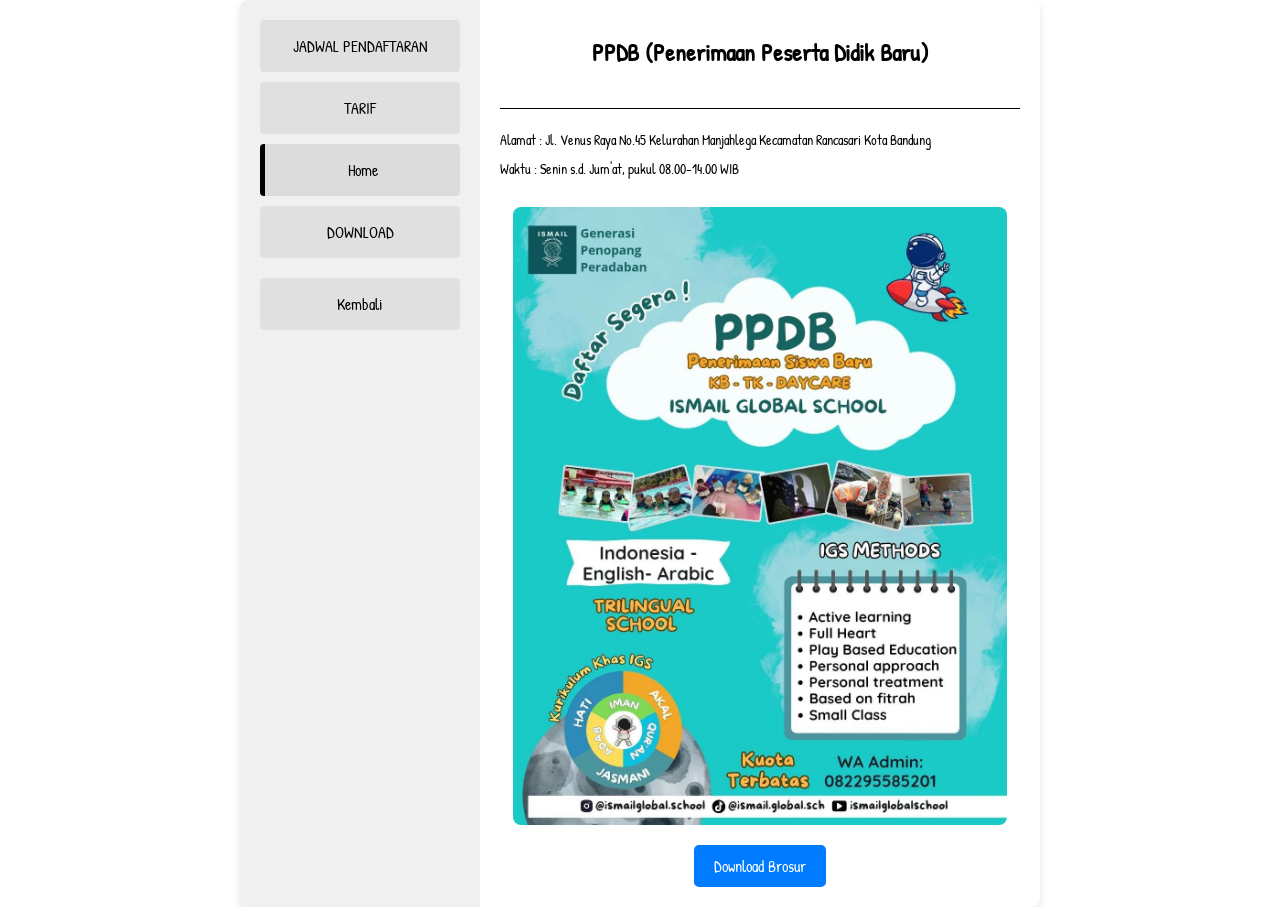
<file: pendaftran.html>
<!DOCTYPE html>
<html lang="id">
<head>
    <meta charset="UTF-8">
    <meta name="viewport" content="width=device-width, initial-scale=1.0">
    <title>PPDB (Penerimaan Peserta Didik Baru)</title>
    <link href="https://cdnjs.cloudflare.com/ajax/libs/font-awesome/5.15.3/css/all.min.css" rel="stylesheet">
    <link href="https://fonts.googleapis.com/css2?family=Patrick+Hand&display=swap" rel="stylesheet">
    <style>
        body {
            font-family: 'Patrick Hand', cursive;
            margin: 0;
            padding: 0;
            display: flex;
            justify-content: center;
            align-items: center;
            min-height: 100vh;
            background-color: #fff;
        }
        .container {
            display: flex;
            flex-direction: row;
            width: 90%;
            max-width: 800px;
            height: 100%;
            min-height: 100vh;
            box-shadow: 0 4px 8px rgba(0, 0, 0, 0.1);
            border-radius: 8px;
            overflow: hidden;
        }
        .sidebar {
            width: 30%;
            background-color: #f0f0f0;
            padding: 20px;
            box-sizing: border-box;
        }
        .sidebar div {
            background-color: #e0e0e0;
            padding: 15px;
            margin-bottom: 10px;
            text-align: center;
            font-size: 16px;
            border-radius: 4px;
            cursor: pointer;
            transition: all 0.3s ease;
        }
        .sidebar div:hover {
            background-color: #d6d6d6;
        }
        .sidebar div.active {
            border-left: 5px solid #000;
            background-color: #dcdcdc;
        }
        .content {
            width: 70%;
            padding: 20px;
            box-sizing: border-box;
            display: flex;
            flex-direction: column;
            justify-content: flex-start;
        }
        .content h1 {
            font-size: 24px;
            text-align: center;
            margin-bottom: 20px;
        }
        .content hr {
            border: 0;
            height: 1px;
            background: #000;
            margin: 20px 0;
        }
        .content ul {
            list-style-type: none;
            padding: 0;
            margin: 0 0 20px 0;
        }
        .content ul li {
            font-size: 14px;
            margin-bottom: 8px;
            line-height: 1.5;
        }
        .flyer {
            flex-grow: 1;
            display: flex;
            flex-direction: column;
            justify-content: center;
            align-items: center;
        }
        .flyer img {
            width: 95%;
            height: auto;
            max-height: 100%;
            border-radius: 8px;
            margin-bottom: 20px;
        }
        .flyer a {
            text-decoration: none;
            font-size: 16px;
            color: #fff;
            background-color: #007bff;
            padding: 10px 20px;
            border-radius: 5px;
            transition: background-color 0.3s ease;
        }
        .flyer a:hover {
            background-color: #0056b3;
        }
        .back-button {
            text-align: center;
            margin-top: 20px;
        }
        .back-button a {
            text-decoration: none;
            font-size: 16px;
            color: #000000;
            padding: 10px 20px;
            border-radius: 5px;
            transition: background-color 0.3s ease;
        }
        .back-button a:hover {
            background-color: #ff000023;
        }
    </style>
    <script>
        function showSchedule() {
            alert('Jadwal Pendaftaran: 1 Januari - 31 Maret 2025');
        }

        function showFees() {
            alert('Biaya pendaftaran: Rp500.000, Biaya bulanan: Rp1.000.000');
        }

        function scrollToTop() {
            window.scrollTo({ top: 0, behavior: 'smooth' });
        }

        function downloadForm() {
            window.location.href = 'Img/DAFTAR.jpeg';
        }
    </script>
</head>
<body>
    <div class="container">
        <div class="sidebar">
            <div onclick="showSchedule()">JADWAL PENDAFTARAN</div>
            <div onclick="showFees()">TARIF</div>
            <div class="active" onclick="scrollToTop()">Home</div>
            <div onclick="downloadForm()">DOWNLOAD</div>
            <!-- Back to Main Web Button added here -->
            <div class="back-button">
                <a href="index.html">Kembali</a>
            </div>
        </div>
        <div class="content">
            <h1>PPDB (Penerimaan Peserta Didik Baru)</h1>
            <hr>
            <ul>
                <li>Alamat  : Jl. Venus Raya No.45 Kelurahan Manjahlega Kecamatan Rancasari Kota Bandung </li>
                <li>Waktu   : Senin s.d. Jum'at, pukul 08.00-14.00 WIB</li>
            </ul>
            <div class="flyer">
                <img src="Img/DAFTAR.jpeg" alt="Flyer PPDB 2024-2025" />
                <a href="Img/DAFTAR.jpeg" download="Flyer_PPDB_2024-2025">Download Brosur</a>
            </div>
        </div>
    </div>
</body>
</html>
</file>
